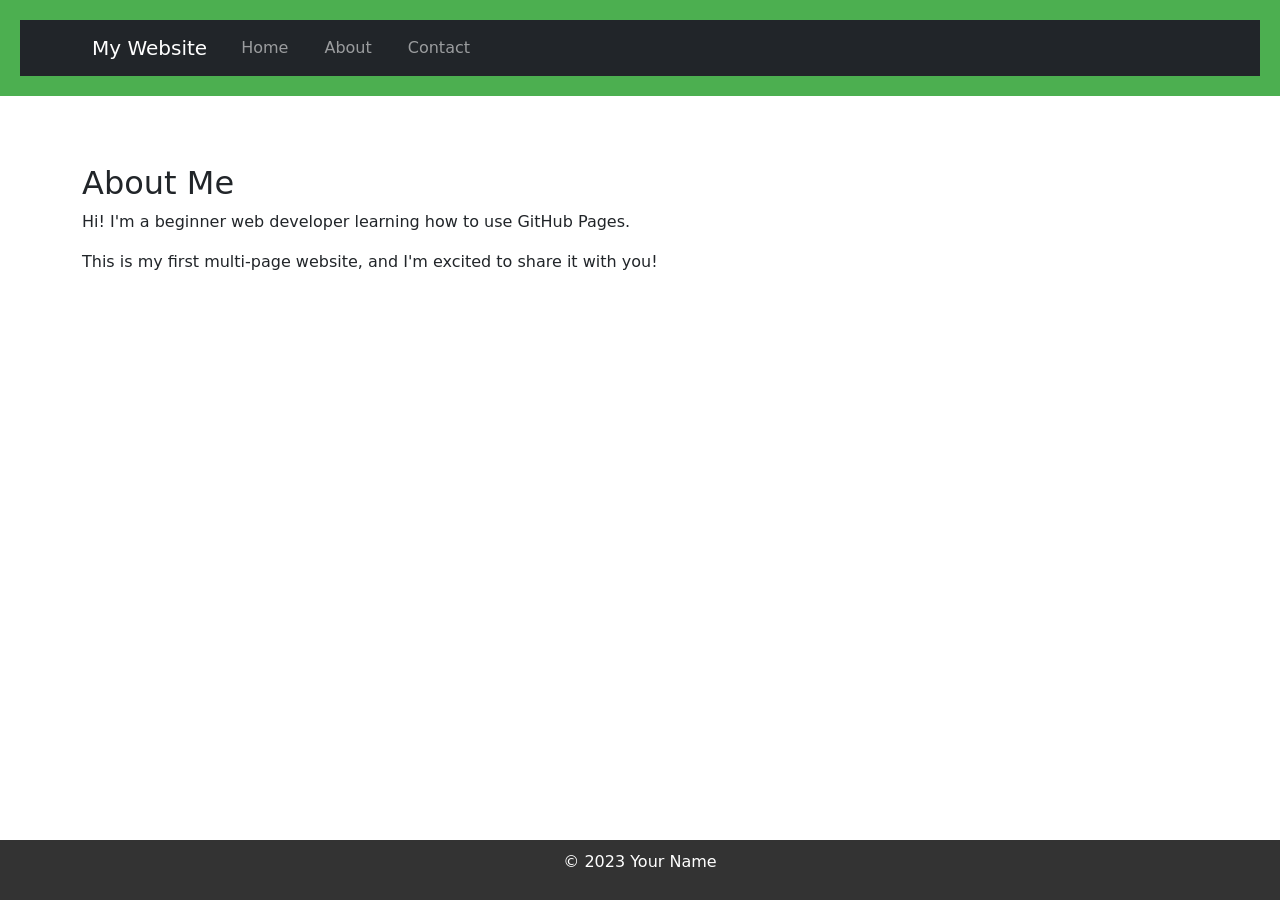
<file: about.html>
<!DOCTYPE html>

<html lang="en">

<head>

<meta charset="UTF-8">

<meta name="viewport" content="width=device-width, initial-scale=1.0">

<title>About Me</title>

<link rel="stylesheet" href="styles.css"

<!-- Bootstrap CSS --> 

<link href="https://cdn.jsdelivr.net/npm/bootstrap@5.3.0/dist/css/bootstrap.min.css" rel="stylesheet"> 
</head>

<body>

<header>

<nav class="navbar navbar-expand-lg navbar-dark bg-dark"> 

        <div class="container"> 

            <a class="navbar-brand" href="index.html">My Website</a> 

            <button class="navbar-toggler" type="button" data-bs-toggle="collapse" data-bs-target="#navbarNav"> 

                <span class="navbar-toggler-icon"></span> 

            </button> 

            <div class="collapse navbar-collapse" id="navbarNav"> 

                <ul class="navbar-nav"> 

                    <li class="nav-item"> 

                        <a class="nav-link" href="index.html">Home</a> 

                    </li> 

                    <li class="nav-item"> 

                        <a class="nav-link" href="about.html">About</a> 

                    </li> 

                    <li class="nav-item"> 

                        <a class="nav-link" href="contact.html">Contact</a> 

                    </li> 

                </ul> 

            </div> 

        </div> 

    </nav> 

</header>

 <main class="container my-5"> 

    <h2>About Me</h2> 

    <p>Hi! I'm a beginner web developer learning how to use GitHub Pages.</p> 

    <p>This is my first multi-page website, and I'm excited to share it with you!</p> 

</main> 

<footer>

<p>&copy; 2023 Your Name</p>

</footer>
<!-- Bootstrap JS and dependencies --> 

<script src="https://cdn.jsdelivr.net/npm/@popperjs/core@2.11.6/dist/umd/popper.min.js"></script> 

<script src="https://cdn.jsdelivr.net/npm/bootstrap@5.3.0/dist/js/bootstrap.min.js"></script> 
</body>

</html>
</file>
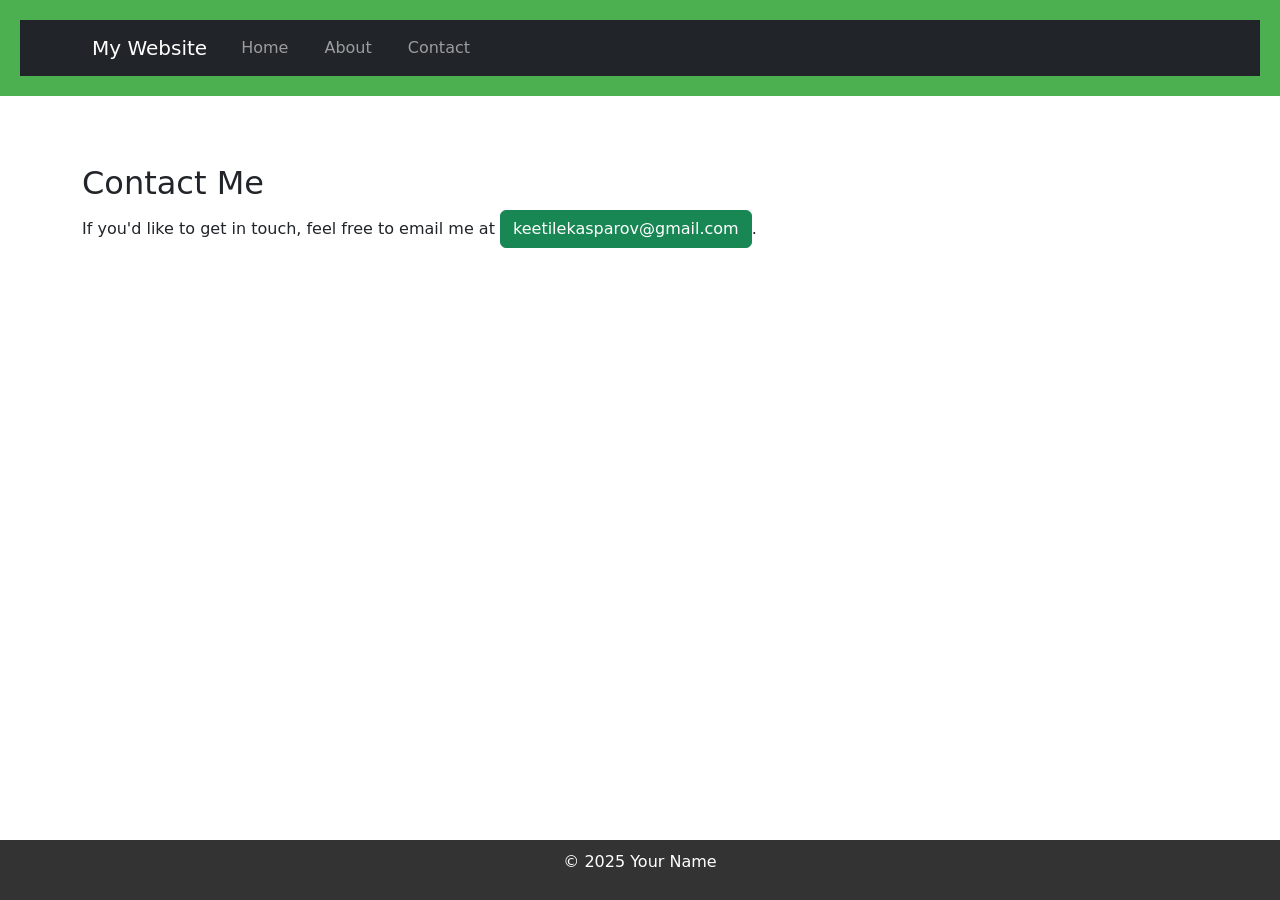
<file: contact.html>
<!DOCTYPE html>

<html lang="en">

<head>

<meta charset="UTF-8">

<meta name="viewport" content="width=device-width, initial-scale=1.0">

<title>Contact Me</title>

<link rel="stylesheet" href="styles.css"
 
<!-- Bootstrap CSS --> 

<link href="https://cdn.jsdelivr.net/npm/bootstrap@5.3.0/dist/css/bootstrap.min.css" rel="stylesheet">    
</head>

<body>

<header>

<nav class="navbar navbar-expand-lg navbar-dark bg-dark"> 

        <div class="container"> 

            <a class="navbar-brand" href="index.html">My Website</a> 

            <button class="navbar-toggler" type="button" data-bs-toggle="collapse" data-bs-target="#navbarNav"> 

                <span class="navbar-toggler-icon"></span> 

            </button> 

            <div class="collapse navbar-collapse" id="navbarNav"> 

                <ul class="navbar-nav"> 

                    <li class="nav-item"> 

                        <a class="nav-link" href="index.html">Home</a> 

                    </li> 

                    <li class="nav-item"> 

                        <a class="nav-link" href="about.html">About</a> 

                    </li> 

                    <li class="nav-item"> 

                        <a class="nav-link" href="contact.html">Contact</a> 

                    </li> 

                </ul> 

            </div> 

        </div> 

    </nav> 
</header>
<main class="container my-5"> 
     <h2>Contact Me</h2> 
     <p>If you'd like to get in touch, feel free to email me at <a href="keetilekasparov@gmail.com" class="btn btn-success">keetilekasparov@gmail.com</a>.</p> 
</main> 
<footer>
<p>&copy; 2025 Your Name</p>
</footer>

<!-- Bootstrap JS and dependencies --> 
<script src="https://cdn.jsdelivr.net/npm/@popperjs/core@2.11.6/dist/umd/popper.min.js"></script> 
<script src="https://cdn.jsdelivr.net/npm/bootstrap@5.3.0/dist/js/bootstrap.min.js"></script> </body>
</html>
</file>
<file: styles.css>
body {

font-family: Arial, sans-serif;

color: #333;

background-color: #f9f9f9;

margin: 0;

padding: 0;

line-height: 1.6;

}
header {

background-color: #4CAF50;

color: white;

padding: 20px;

text-align: center;

}


header h1 {

margin: 0;

}


nav a {

color: white;

text-decoration: none;

margin: 0 10px;

}


nav a:hover {

text-decoration: underline;

}
main {

padding: 20px;

max-width: 800px;

margin: 0 auto;

}


main img {

max-width: 100%;

height: auto;

display: block;

margin: 20px 0;

}
footer {

background-color: #333;

color: white;

text-align: center;

padding: 10px;

position: fixed;

bottom: 0;

width: 100%;

}+
p {

font-size: 1.1em;

}


a {

color: #4CAF50;

text-decoration: none;

}


a:hover {

text-decoration: underline;

}
img {

border: 5px solid #4CAF50;

border-radius: 10px;
}
main a[href^="mailto:"] {

color: #ff5722;

font-weight: bold;

}
</file>
